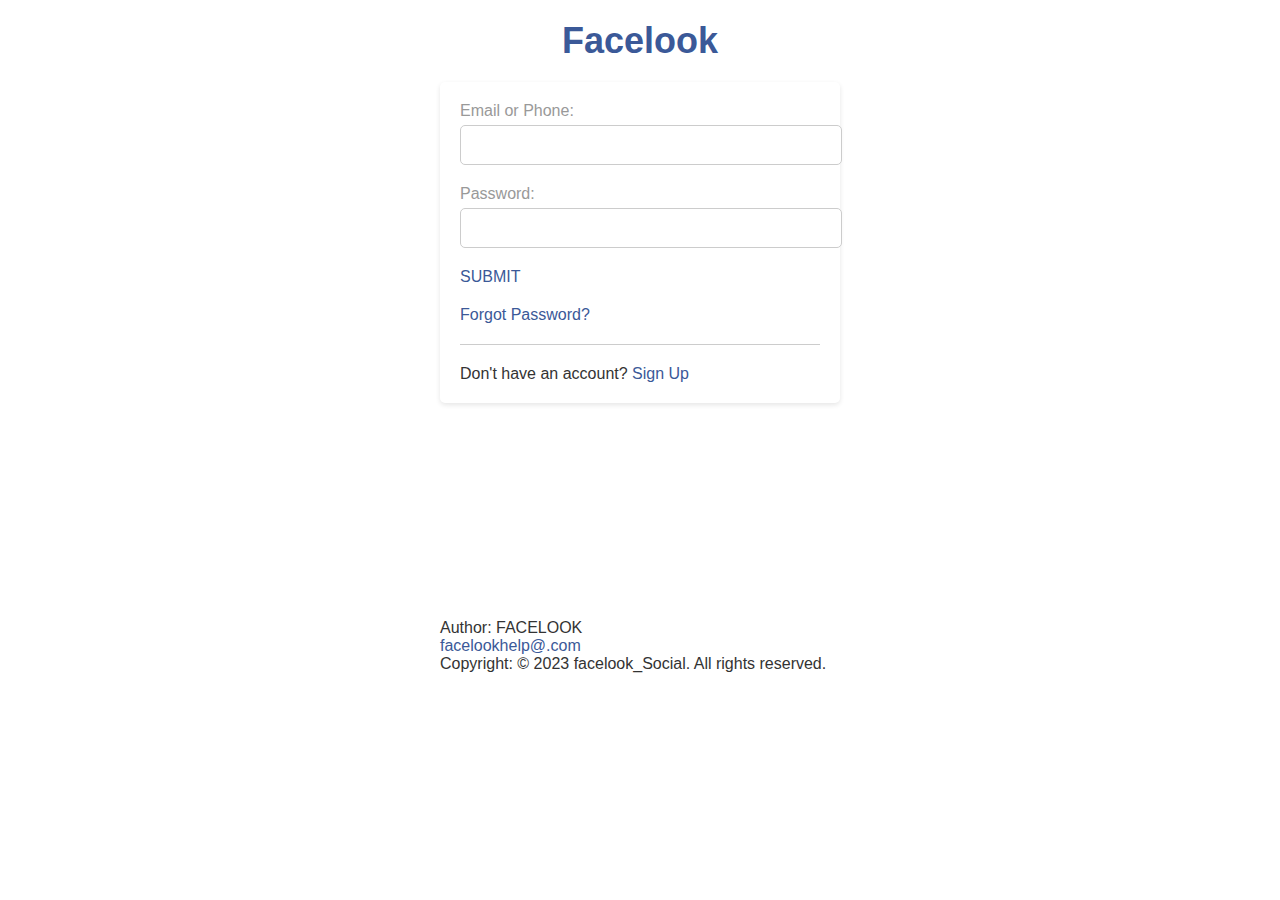
<file: index.html>
<!DOCTYPE html>
<html>
<head>
	<title>Facelook Login</title>
	<meta charset="UTF-8">
	<meta name="viewport" content="width=device-width, initial-scale=1.0">
	<link rel="stylesheet" type="text/css" href="style.css">
</head>
<body>
	<div class="container">
		<header>
			<h1>Facelook</h1>
		</header>
		
		<main>
			<form>
				<label for="email">Email or Phone:</label>
				<input type="text" id="email" name="email" required>
				
				<label for="password">Password:</label>
				<input type="password" id="password" name="password" required>
				<a href="posting format.html" target="_blank">SUBMIT</a>
				<!-- <input type="submit" value="Log In"> -->
			</form>
			
			<p><a href="#">Forgot Password?</a></p>
			<hr>
			<p>Don't have an account? <a href="#">Sign Up</a></p>
		</main>
		<br><br><br><br><br><br><br><br><br><br><br><br>
		<!-- FOOTER -->
		<footer>
			<p>Author: FACELOOK <br>
			  <a href="facelookhelp:hege@example.com">facelookhelp@.com</a>
			  <p>Copyright: &copy; 2023 facelook_Social. All rights reserved.</p>
			</p>
		  </footer>
	</div>
</body>
</html>
</file>
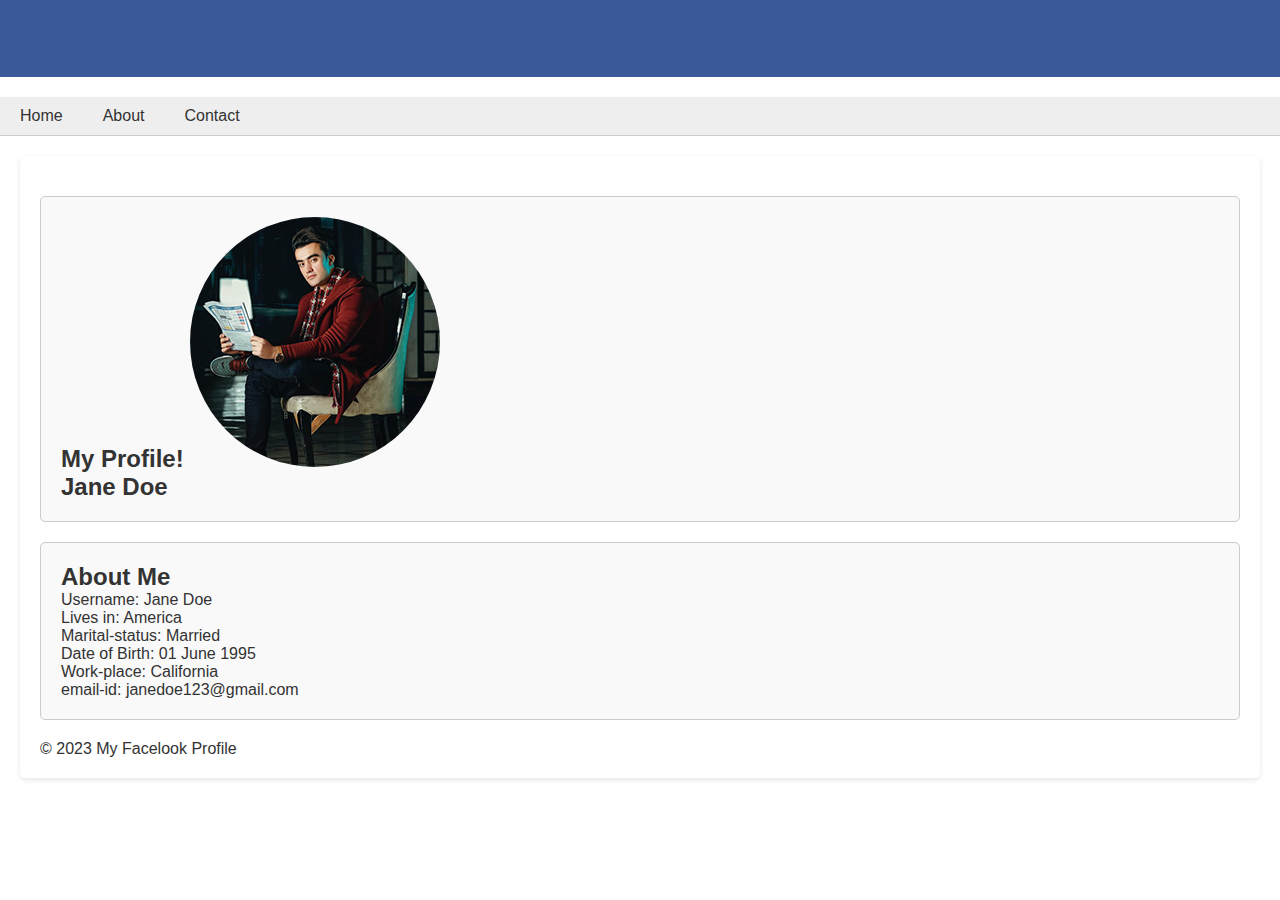
<file: aboutme.html>
<!DOCTYPE html>
<html>
<head>
	<title>My Facelook Page</title>
	<meta charset="UTF-8">
	<meta name="viewport" content="width=device-width, initial-scale=1.0">
	<link rel="stylesheet" type="text/css" href="style.css">
	
	<style>
	    /* Global styles */
body {
	font-family: Arial, sans-serif;
	font-size: 16px;
	color: #333;
	margin: 0;
	padding: 0;
}

a {
	color: #333;
	text-decoration: none;
}

a:hover {
	color: #666;
}

/* Header */
header {
	background-color: #3B5998;
	color: #fff;
	padding: 20px;
}

h1 {
	margin: 0;
	font-size: 32px;
}

/* Navigation */
nav {
	background-color: #eee;
	border-bottom: 1px solid #ccc;
}

nav ul {
	margin: 0;
	padding: 0;
	list-style: none;
	display: flex;
}

nav li {
	margin: 0;
	padding: 0;
}

nav a {
	display: block;
	padding: 10px 20px;
}

nav a:hover {
	background-color: #ccc;
}

/* Main content */
main {
	margin: 20px;
}

section {
	margin: 20px 0;
	padding: 20px;
	background-color: #f9f9f9;
	border: 1px solid #ccc;
	border-radius: 5px;
}

h2 {
	margin: 0;
	font-size: 24px;
}

label {
	display: block;
	margin-bottom: 10px;
	font-size: 16px;
}

input[type="text"],
input[type="email"],
textarea {
	display: block;
	width: 100%;
	padding: 10
}
	</style>
</head>
<body>
	<header>
		<h1>My Facelook Page</h1>
	</header>
	
	<nav>
		<ul>
			<li><a href="posting format.html" target="_blank">Home</a></li>
			<li><a href="aboutus.html" target="_blank">About</a></li>
			<li><a href="#">Contact</a></li>
		</ul>
	</nav>
	
	<main>
		<section class="welcome">
			<h2>My Profile! <img src="photo1.png" alt="" style="border-radius: 50%;"> </h2>
			<h2 style="align-items: center;"> Jane Doe </h2>
		</section>
		
		<section class="about">
			<h2>About Me</h2>
			<p>Username: Jane Doe <br>
				Lives in: America <br>
				Marital-status: Married <br>
				Date of Birth: 01 June 1995 <br>
				Work-place: California <br>
				email-id: janedoe123@gmail.com <br>
			</p>
		</section>
	
	<footer>
		<p>&copy; 2023 My Facelook Profile</p>
	</footer>
</body>
</html>
</file>
<file: style.css>
/* Global styles */
body {
	font-family: Arial, sans-serif;
	font-size: 16px;
	color: #333;
	margin: 0;
	padding: 0;
}

a {
	color: #3B5998;
	text-decoration: none;
}

a:hover {
	color: #2f477a;
}

/* Container */
.container {
	margin: 0 auto;
	max-width: 400px;
	padding: 20px;
}

/* Header */
header {
	text-align: center;
	margin-bottom: 20px;
}

h1 {
	margin: 0;
	font-size: 36px;
	color: #3B5998;
}

/* Main content */
main {
	background-color: #fff;
	padding: 20px;
	border-radius: 5px;
	box-shadow: 0 2px 5px rgba(0,0,0,0.1);
}

form {
	margin-bottom: 20px;
}

label {
	display: block;
	margin-bottom: 5px;
	font-size: 16px;
	color: #999;
}

input[type="text"],
input[type="password"] {
	display: block;
	width: 100%;
	padding: 10px;
	margin-bottom: 20px;
	border: 1px solid #ccc;
	border-radius: 5px;
	font-size: 16px;
}

input[type="submit"] {
	display: block;
	width: 100%;
	padding: 10px;
	border: none;
	border-radius: 5px;
	background-color: #3B5998;
	color: #fff;
	font-size: 16px;
	cursor: pointer;
}

input[type="submit"]:hover {
	background-color: #2f477a;
}

p {
	margin: 0;
	font-size: 16px;
}

hr {
	border: none;
	border-top: 1px solid #ccc;
	margin: 20px 0;
}
</file>
